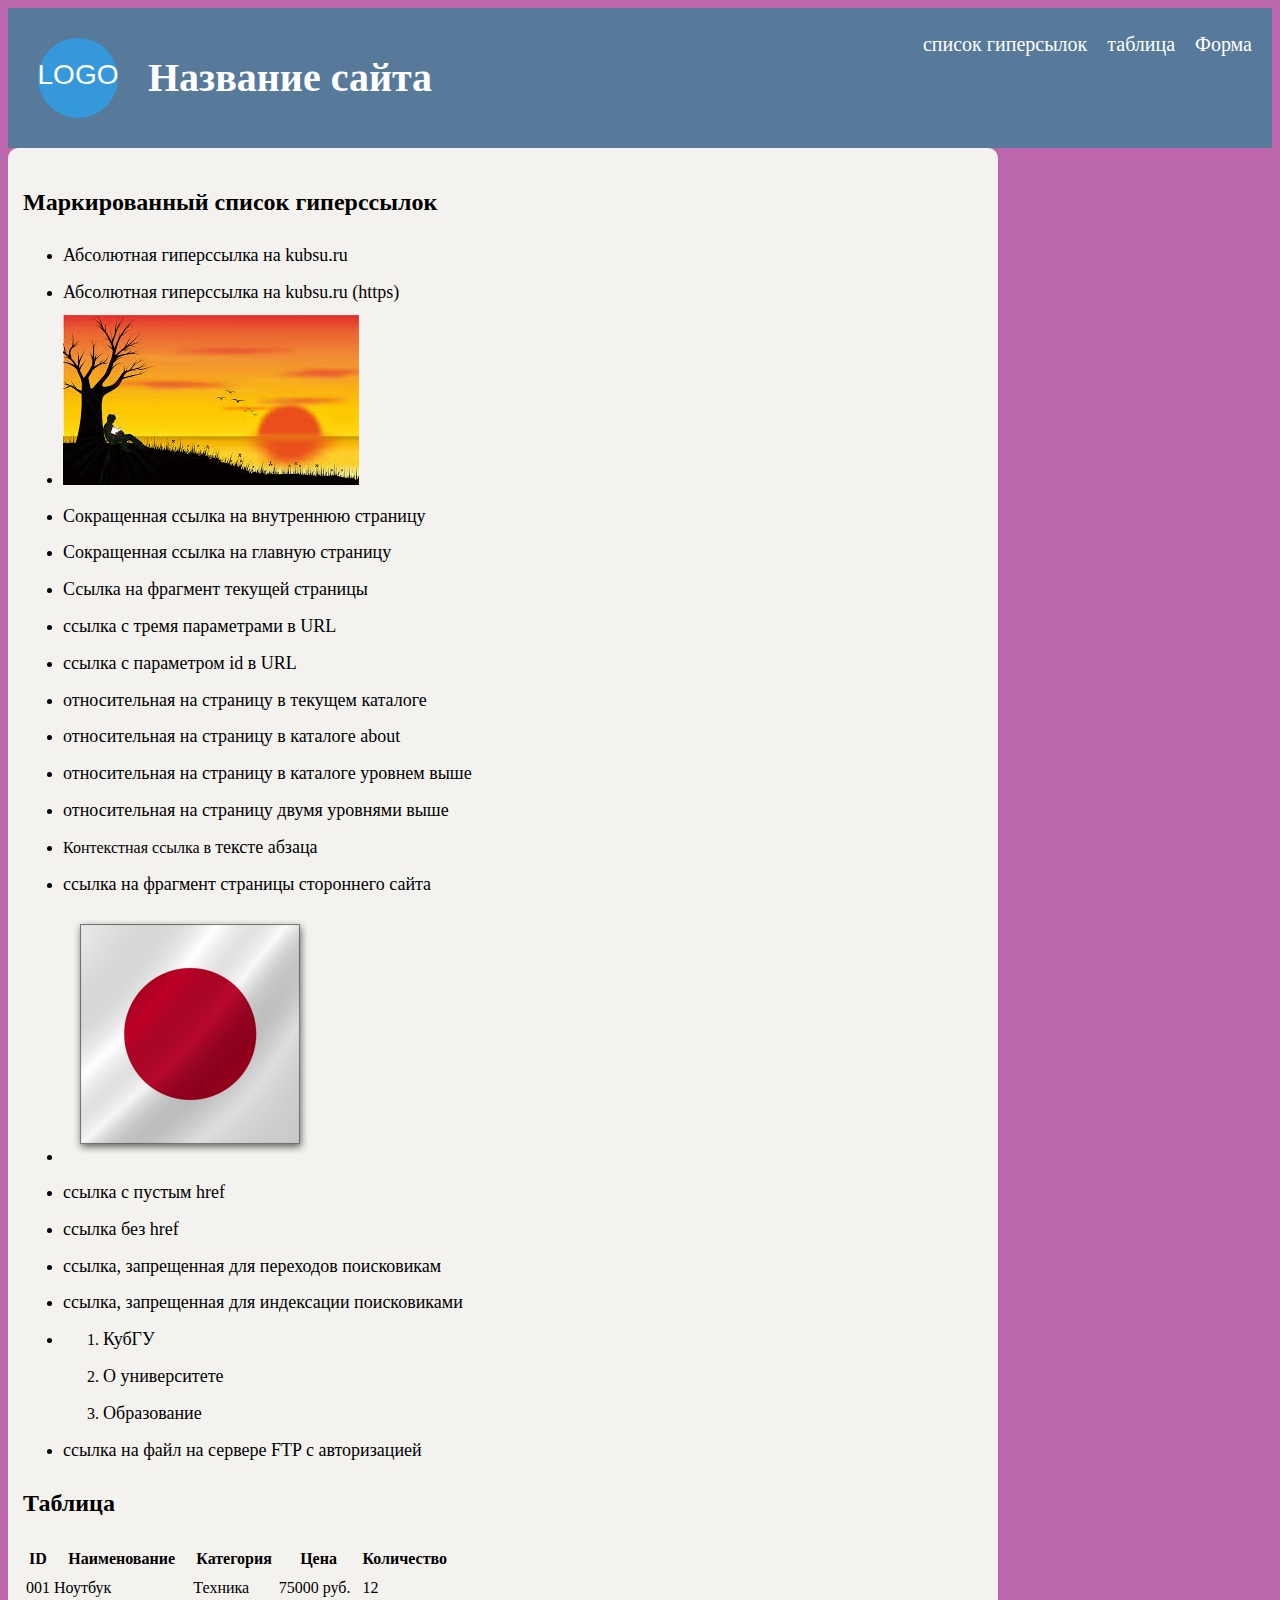
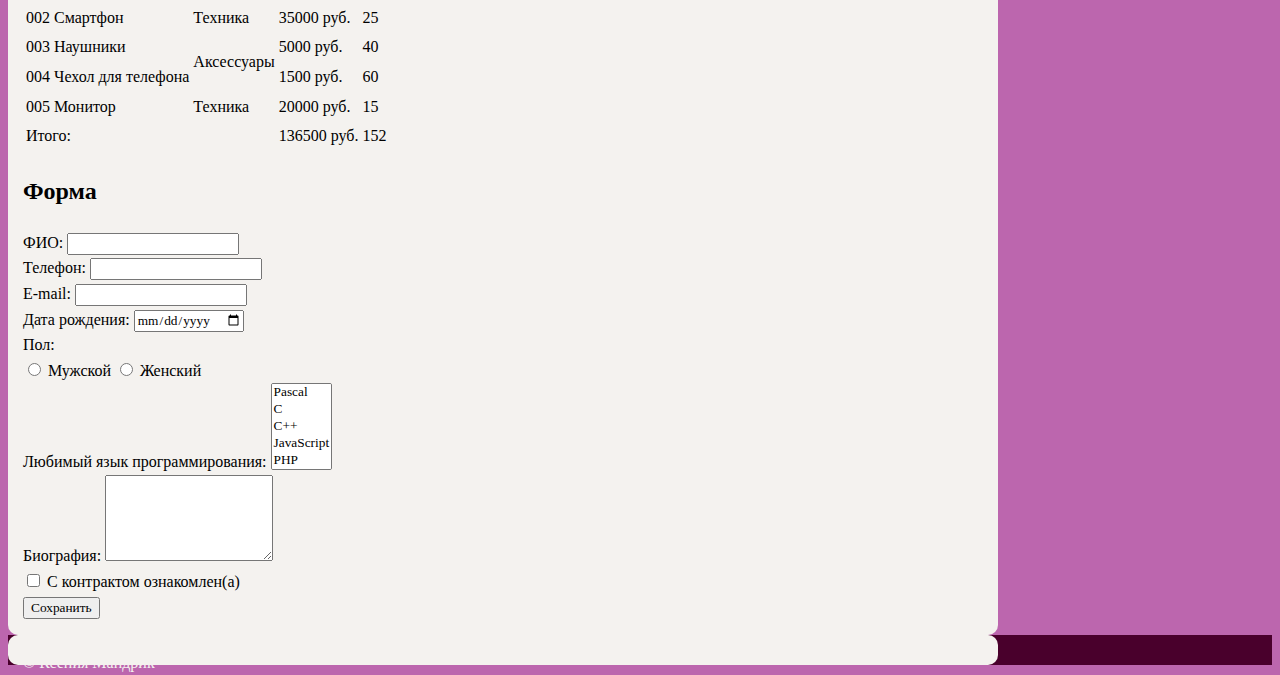
<file: index.html>
<!DOCTYPE html>
<html lang="ru">
<head>
    <meta charset="UTF-8">
    <meta name="viewport" content="width=device-width, initial-scale=1.0">
    <title>Задание 3</title>
    <link rel="stylesheet" href="style.css">
</head>
<body>
    <header style="background-color: #577a9b; padding: 20px; overflow: hidden;">
    <!-- Логотип и название слева -->
    <div style="float: left;">
        <img src="[data-uri]" 
             alt="Логотип" style="width: 100px; height: 100px; float: left;">
        <h1 style="color: white; margin: 0; margin-left: 120px; line-height: 100px;">Название сайта</h1>
    </div>
    
    <!-- Навигация справа -->
    <nav style="float: right;">
        <a href="#links-section" style="color: white; text-decoration: none; margin-left: 15px;">список гиперсылок</a>
        <a href="#table-section" style="color: white; text-decoration: none; margin-left: 15px;">таблица</a>
        <a href="#form-section" style="color: white; text-decoration: none; margin-left: 15px;">Форма</a>
    </nav>
</header>
    <div class="container">
        <section id = "links-section" class = "content-section">
            <h2>Маркированный список гиперссылок</h2>
    
            <ul>
                <li><a href="http://kubsu.ru/">Абсолютная гиперссылка на kubsu.ru</a></li>
                <li><a href="https://kubsu.ru/">Абсолютная гиперссылка на kubsu.ru (https)</a></li>
                <li><a href="https://kubsu.ru/"><img src="image.jpg" alt="Ссылка-изображение"></a></li>
                <li><a href="/about">Сокращенная ссылка на внутреннюю страницу</a></li>
                <li><a href="/">Сокращенная ссылка на главную страницу</a></li>
                <li><a href="#fragment">Ссылка на фрагмент текущей страницы</a></li>
                <li><a href="https://infoneeds.kubsu.ru/infoneeds/guests/selectspeciality.jsp">ссылка с тремя параметрами в URL</a></li>
                <li><a href="https://infoneeds.kubsu.ru/infoneeds/guests/selectspeciality.jsp?fid=8&year=2024">ссылка с параметром id в URL</a></li>
                <li><a href="page.html">относительная на страницу в текущем каталоге</a></li>
                <li><a href="about/contact.html">относительная на страницу в каталоге about</a></li>
                <li><a href="../parent.html">относительная на страницу в каталоге уровнем выше</a></li>
                <li><a href="../../grandparent.html">относительная на страницу двумя уровнями выше</a></li>
                <li>Контекстная ссылка в <a href="https://kubsu.ru/">тексте абзаца</a></li>
                <li><a href="https://kubsu.ru/ru/abiturient#block-block-39">ссылка на фрагмент страницы стороннего сайта</a></li>
                
                <li>

                    <img src="img1.jpg" alt="ссылки из прямоугольных и круглых областей картинки" usemap="#imagemap">
                    <map name="imagemap">
                        <area shape="rect" coords="0,0,100,100" href="https://kubsu.ru/" alt="Прямоугольная область">
                        <area shape="circle" coords="150,150,50" href="https://kubsu.ru/about" alt="Круглая область">
                    </map>
                </li>
                
                <li><a href="">ссылка с пустым href</a></li>
                <li><a>ссылка без href</a></li>
                <li><a href="https://kubsu.ru/" rel="nofollow">ссылка, запрещенная для переходов поисковикам</a></li>
                <li><a href="https://kubsu.ru/" rel="noindex">ссылка, запрещенная для индексации поисковиками</a></li>
                
                <li>
                    <ol>
                        <li><a href="https://kubsu.ru/" title="Официальный сайт КубГУ">КубГУ</a></li>
                        <li><a href="https://kubsu.ru/about" title="Информация о университете">О университете</a></li>
                        <li><a href="https://kubsu.ru/education" title="Образовательные программы">Образование</a></li>
                    </ol>
                </li>
                
                <li><a href="ftp://user:password@ftp.kubsu.ru/file.txt">ссылка на файл на сервере FTP с авторизацией</a></li>
            </ul>
        </section>

        <section id="table-section" class="content-section">
            <h2>Таблица</h2>
            <table id="data-table">
                <thead>
                    <tr>
                        <th>ID</th>
                        <th>Наименование</th>
                        <th>Категория</th>
                        <th>Цена</th>
                        <th>Количество</th>
                    </tr>
                </thead>
                <tbody>
                    <tr>
                        <td>001</td>
                        <td>Ноутбук</td>
                        <td>Техника</td>
                        <td>75000 руб.</td>
                        <td>12</td>
                    </tr>
                    <tr>
                        <td>002</td>
                        <td>Смартфон</td>
                        <td>Техника</td>
                        <td>35000 руб.</td>
                        <td>25</td>
                    </tr>
                    <tr>
                        <td>003</td>
                        <td>Наушники</td>
                        <td rowspan="2">Аксессуары</td>
                        <td>5000 руб.</td>
                        <td>40</td>
                    </tr>
                    <tr>
                        <td>004</td>
                        <td>Чехол для телефона</td>
                        <td>1500 руб.</td>
                        <td>60</td>
                    </tr>
                    <tr>
                        <td>005</td>
                        <td>Монитор</td>
                        <td>Техника</td>
                        <td>20000 руб.</td>
                        <td>15</td>
                    </tr>
                    <tr>
                        <td colspan="3">Итого:</td>
                        <td>136500 руб.</td>
                        <td>152</td>
                    </tr>
                </tbody>
            </table>
        </section>

        <section id="form-section" class="content-section">
            <h2>Форма</h2>
            <form id="user-form">
                <div class="form-group">
                    <label for="fio">ФИО:</label>
                    <input type="text" id="fio" name="fio">
                </div>
                
                <div class="form-group">
                    <label for="phone">Телефон:</label>
                    <input type="tel" id="phone" name="phone">
                </div>
                
                <div class="form-group">
                    <label for="email">E-mail:</label>
                    <input type="email" id="email" name="email">
                </div>
                
                <div class="form-group">
                    <label for="birthdate">Дата рождения:</label>
                    <input type="date" id="birthdate" name="birthdate">
                </div>
                
                <div class="form-group">
                    <label>Пол:</label>
                    <div class="radio-group">
                        <input type="radio" id="male" name="gender" value="male">
                        <label for="male">Мужской</label>
                        
                        <input type="radio" id="female" name="gender" value="female">
                        <label for="female">Женский</label>
                    </div>
                </div>
                
                <div class="form-group">
                    <label for="language">Любимый язык программирования:</label>
                    <select id="language" name="language[]" multiple size="5">
                        <option value="pascal">Pascal</option>
                        <option value="c">C</option>
                        <option value="cpp">C++</option>
                        <option value="javascript">JavaScript</option>
                        <option value="php">PHP</option>
                        <option value="python">Python</option>
                        <option value="java">Java</option>
                        <option value="haskel">Haskel</option>
                        <option value="clojure">Clojure</option>
                        <option value="prolog">Prolog</option>
                        <option value="scala">Scala</option>
                    </select>
                </div>
                
                <div class="form-group">
                    <label for="bio">Биография:</label>
                    <textarea id="bio" name="bio" rows="5"></textarea>
                </div>
                
                <div class="form-group">
                    <input type="checkbox" id="agreement" name="agreement">
                    <label for="agreement">С контрактом ознакомлен(а)</label>
                </div>
                
                <div class="form-group">
                    <button type="submit">Сохранить</button>
                </div>
            </form>
        </section>
    </div>

    <footer id="site-footer">
        <div class="container">
            <p style = "float: left; margin:0;">&copy; Ксения Мандрик</p>
        </div>
    </footer>
</body>
</html>
</file>
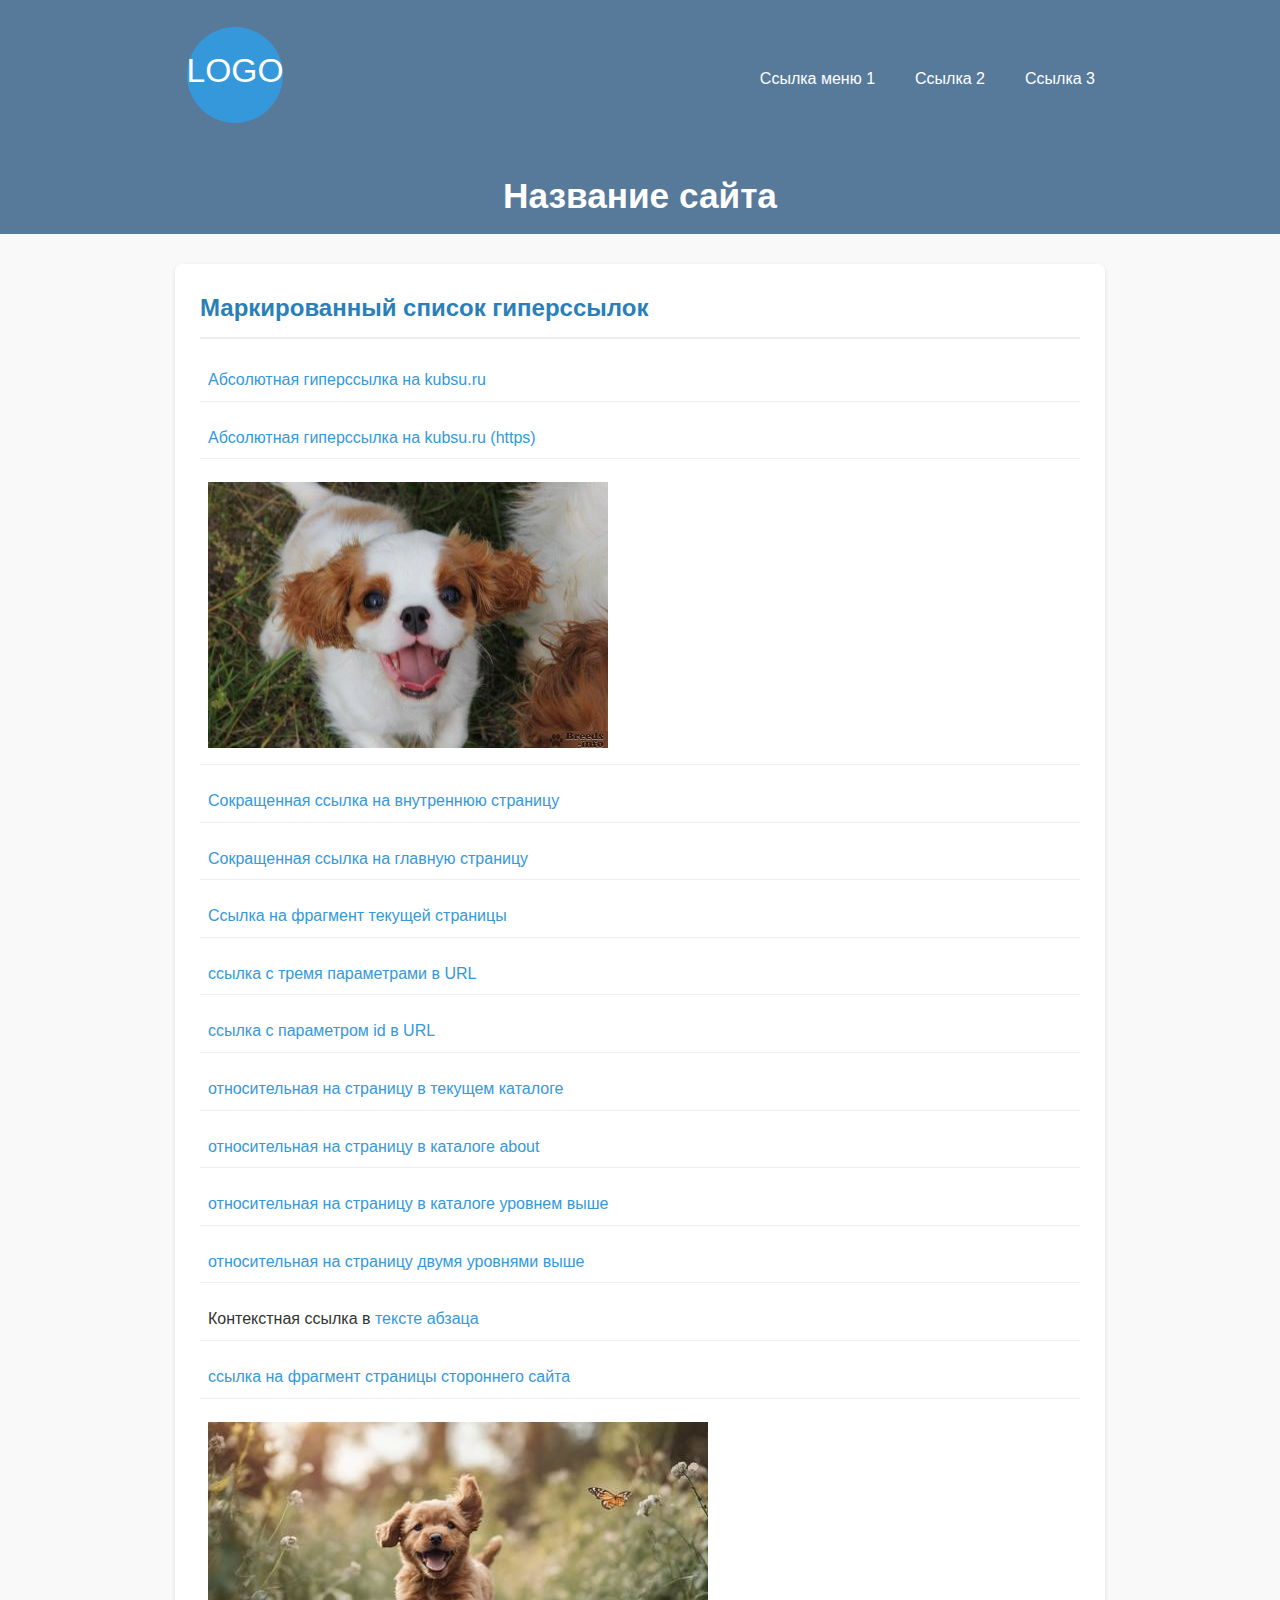
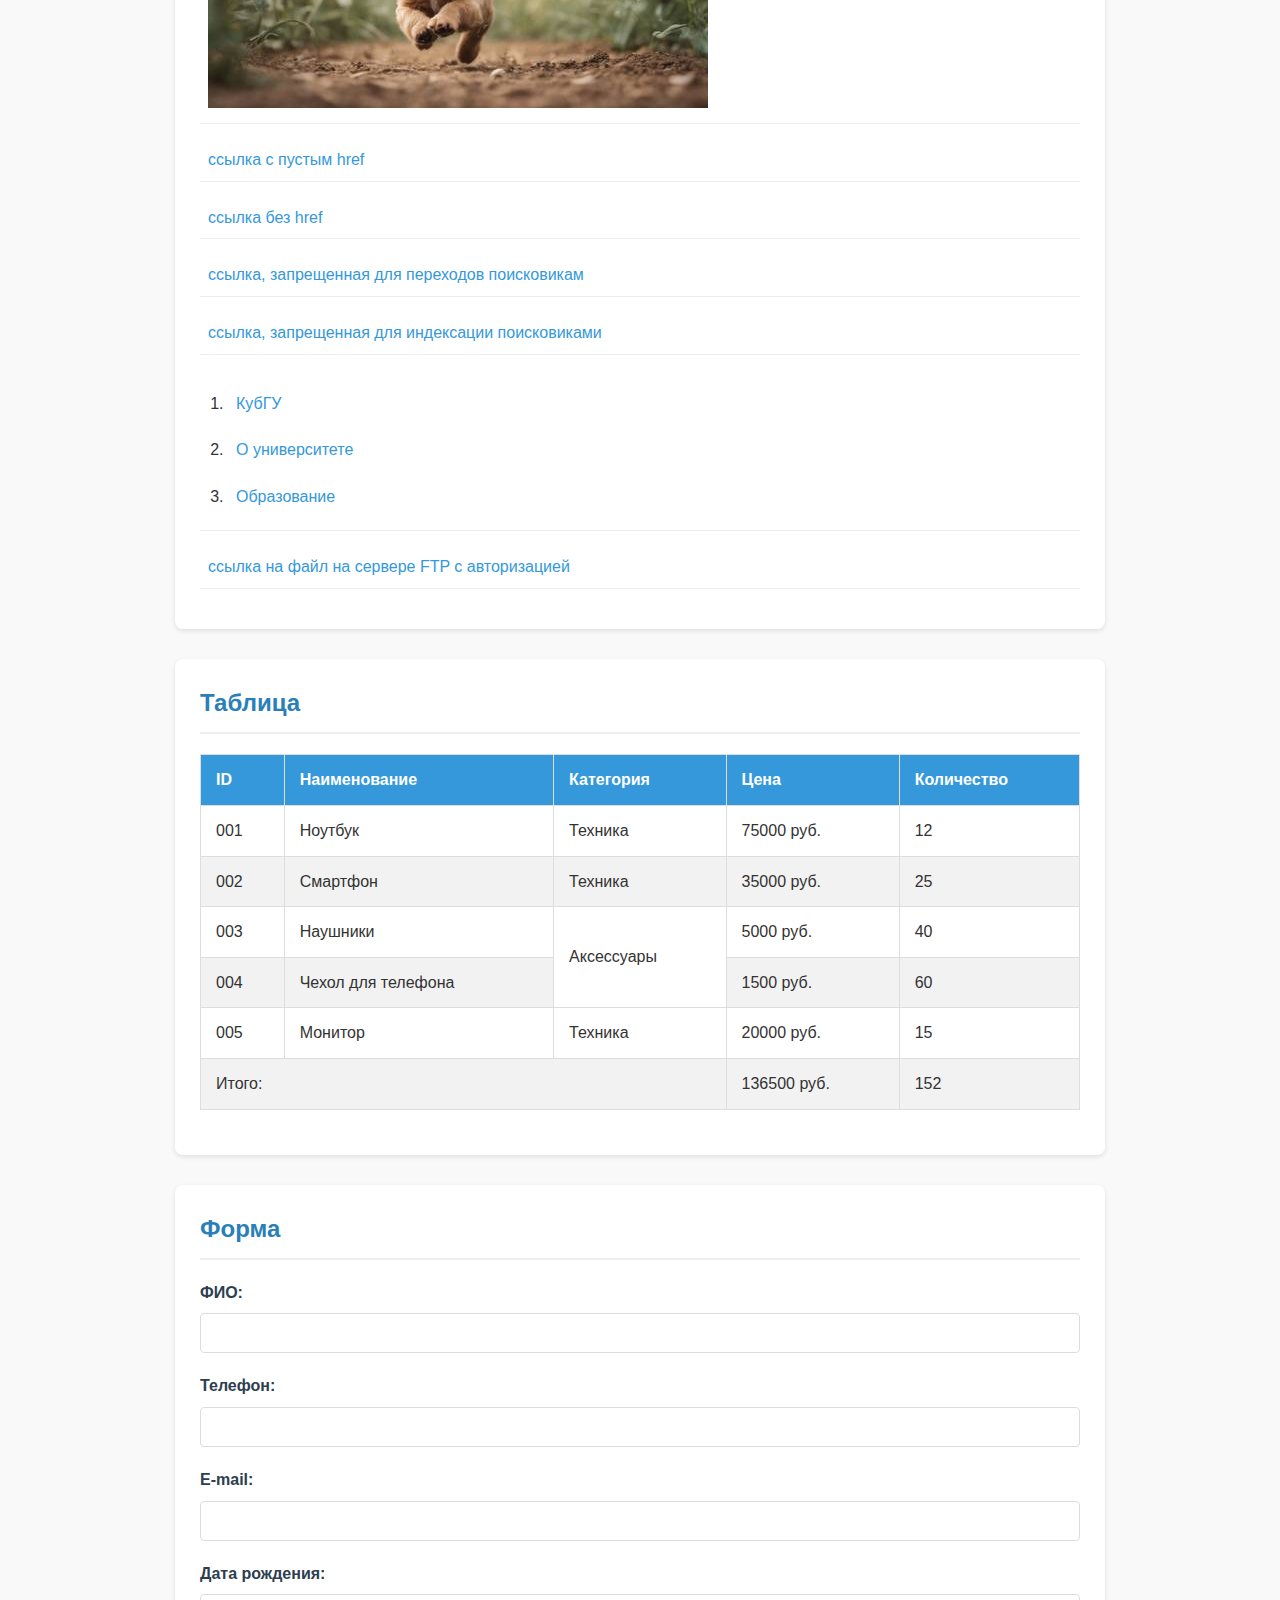
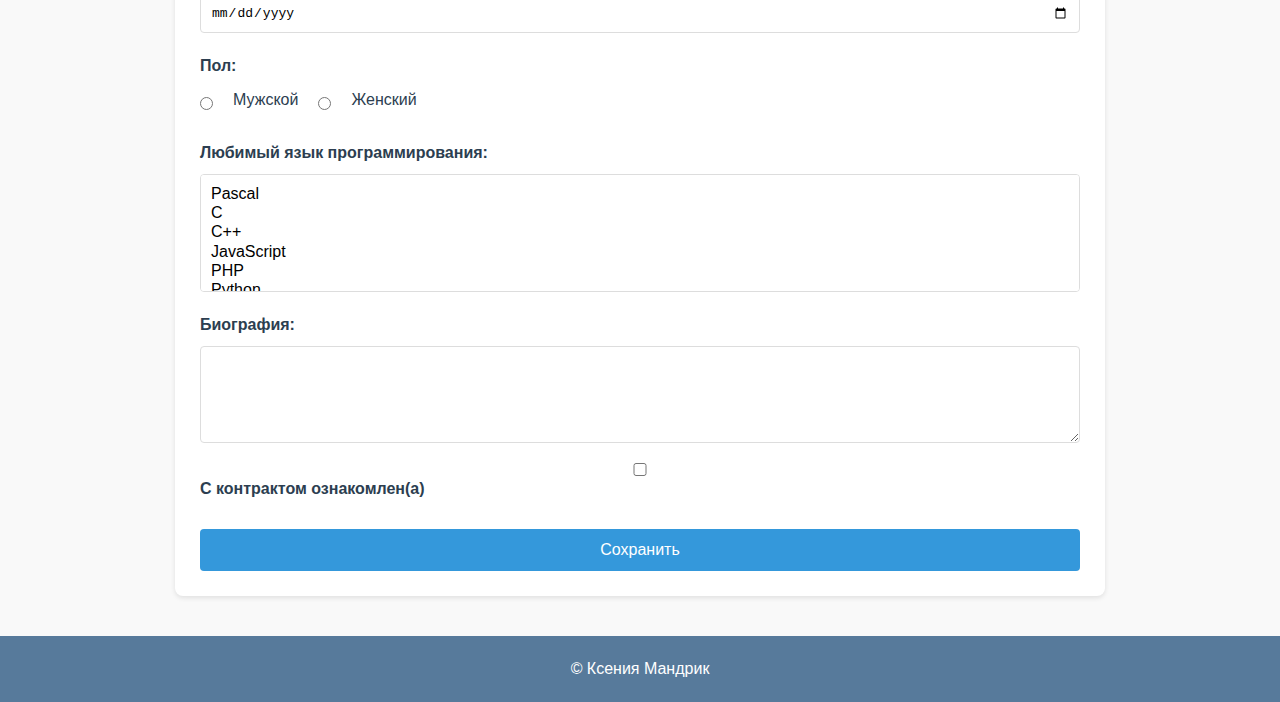
<file: lab 2/index.html>
<!DOCTYPE html>
<html lang="ru">
<head>
    <meta charset="UTF-8">
    <meta name="viewport" content="width=device-width, initial-scale=1.0">
    <title>Сайт с таблицей и формой</title>
    <link rel="stylesheet" href="style.css">
</head>
<body>
    <header id="site-header">
        <div class="container">
            <div class="logo">
                <img src="[data-uri]" alt="Логотип">
            </div>
            <nav id="main-nav">
                <a href="#">Ссылка меню 1</a>
                <a href="#">Ссылка 2</a>
                <a href="#">Ссылка 3</a>
            </nav>
        </div>
        <div class="container">
            <h1 id="site-title">Название сайта</h1>
        </div>
    </header>

    <div class="container">
        <section class="content-section">
            <h2>Маркированный список гиперссылок</h2>
    
            <ul>
                <li><a href="http://kubsu.ru/">Абсолютная гиперссылка на kubsu.ru</a></li>
                <li><a href="https://kubsu.ru/">Абсолютная гиперссылка на kubsu.ru (https)</a></li>
                <li><a href="https://kubsu.ru/"><img src="image.jpg" alt="Ссылка-изображение"></a></li>
                <li><a href="/about">Сокращенная ссылка на внутреннюю страницу</a></li>
                <li><a href="/">Сокращенная ссылка на главную страницу</a></li>
                <li><a href="#fragment">Ссылка на фрагмент текущей страницы</a></li>
                <li><a href="https://infoneeds.kubsu.ru/infoneeds/guests/selectspeciality.jsp">ссылка с тремя параметрами в URL</a></li>
                <li><a href="https://infoneeds.kubsu.ru/infoneeds/guests/selectspeciality.jsp?fid=8&year=2024">ссылка с параметром id в URL</a></li>
                <li><a href="page.html">относительная на страницу в текущем каталоге</a></li>
                <li><a href="about/contact.html">относительная на страницу в каталоге about</a></li>
                <li><a href="../parent.html">относительная на страницу в каталоге уровнем выше</a></li>
                <li><a href="../../grandparent.html">относительная на страницу двумя уровнями выше</a></li>
                <li>Контекстная ссылка в <a href="https://kubsu.ru/">тексте абзаца</a></li>
                <li><a href="https://kubsu.ru/ru/abiturient#block-block-39">ссылка на фрагмент страницы стороннего сайта</a></li>
                
                <li>

                    <img src="img1.jpg" alt="ссылки из прямоугольных и круглых областей картинки" usemap="#imagemap">
                    <map name="imagemap">
                        <area shape="rect" coords="0,0,100,100" href="https://kubsu.ru/" alt="Прямоугольная область">
                        <area shape="circle" coords="150,150,50" href="https://kubsu.ru/about" alt="Круглая область">
                    </map>
                </li>
                
                <li><a href="">ссылка с пустым href</a></li>
                <li><a>ссылка без href</a></li>
                <li><a href="https://kubsu.ru/" rel="nofollow">ссылка, запрещенная для переходов поисковикам</a></li>
                <li><a href="https://kubsu.ru/" rel="noindex">ссылка, запрещенная для индексации поисковиками</a></li>
                
                <li>
                    <ol>
                        <li><a href="https://kubsu.ru/" title="Официальный сайт КубГУ">КубГУ</a></li>
                        <li><a href="https://kubsu.ru/about" title="Информация о университете">О университете</a></li>
                        <li><a href="https://kubsu.ru/education" title="Образовательные программы">Образование</a></li>
                    </ol>
                </li>
                
                <li><a href="ftp://user:password@ftp.kubsu.ru/file.txt">ссылка на файл на сервере FTP с авторизацией</a></li>
            </ul>
        </section>

        <section id="table-section" class="content-section">
            <h2>Таблица</h2>
            <table id="data-table">
                <thead>
                    <tr>
                        <th>ID</th>
                        <th>Наименование</th>
                        <th>Категория</th>
                        <th>Цена</th>
                        <th>Количество</th>
                    </tr>
                </thead>
                <tbody>
                    <tr>
                        <td>001</td>
                        <td>Ноутбук</td>
                        <td>Техника</td>
                        <td>75000 руб.</td>
                        <td>12</td>
                    </tr>
                    <tr>
                        <td>002</td>
                        <td>Смартфон</td>
                        <td>Техника</td>
                        <td>35000 руб.</td>
                        <td>25</td>
                    </tr>
                    <tr>
                        <td>003</td>
                        <td>Наушники</td>
                        <td rowspan="2">Аксессуары</td>
                        <td>5000 руб.</td>
                        <td>40</td>
                    </tr>
                    <tr>
                        <td>004</td>
                        <td>Чехол для телефона</td>
                        <td>1500 руб.</td>
                        <td>60</td>
                    </tr>
                    <tr>
                        <td>005</td>
                        <td>Монитор</td>
                        <td>Техника</td>
                        <td>20000 руб.</td>
                        <td>15</td>
                    </tr>
                    <tr>
                        <td colspan="3">Итого:</td>
                        <td>136500 руб.</td>
                        <td>152</td>
                    </tr>
                </tbody>
            </table>
        </section>

        <section id="form-section" class="content-section">
            <h2>Форма</h2>
            <form id="user-form">
                <div class="form-group">
                    <label for="fio">ФИО:</label>
                    <input type="text" id="fio" name="fio" required>
                </div>
                
                <div class="form-group">
                    <label for="phone">Телефон:</label>
                    <input type="tel" id="phone" name="phone" required>
                </div>
                
                <div class="form-group">
                    <label for="email">E-mail:</label>
                    <input type="email" id="email" name="email" required>
                </div>
                
                <div class="form-group">
                    <label for="birthdate">Дата рождения:</label>
                    <input type="date" id="birthdate" name="birthdate" required>
                </div>
                
                <div class="form-group">
                    <label>Пол:</label>
                    <div class="radio-group">
                        <input type="radio" id="male" name="gender" value="male" required>
                        <label for="male">Мужской</label>
                        
                        <input type="radio" id="female" name="gender" value="female">
                        <label for="female">Женский</label>
                    </div>
                </div>
                
                <div class="form-group">
                    <label for="language">Любимый язык программирования:</label>
                    <select id="language" name="language" multiple size="5">
                        <option value="pascal">Pascal</option>
                        <option value="c">C</option>
                        <option value="cpp">C++</option>
                        <option value="javascript">JavaScript</option>
                        <option value="php">PHP</option>
                        <option value="python">Python</option>
                        <option value="java">Java</option>
                        <option value="haskel">Haskel</option>
                        <option value="clojure">Clojure</option>
                        <option value="prolog">Prolog</option>
                        <option value="scala">Scala</option>
                    </select>
                </div>
                
                <div class="form-group">
                    <label for="bio">Биография:</label>
                    <textarea id="bio" name="bio" rows="5"></textarea>
                </div>
                
                <div class="form-group">
                    <input type="checkbox" id="agreement" name="agreement" required>
                    <label for="agreement">С контрактом ознакомлен(а)</label>
                </div>
                
                <div class="form-group">
                    <button type="submit">Сохранить</button>
                </div>
            </form>
        </section>
    </div>

    <footer id="site-footer">
        <div class="container">
            <p>&copy; Ксения Мандрик</p>
        </div>
    </footer>
</body>
</html>
</file>
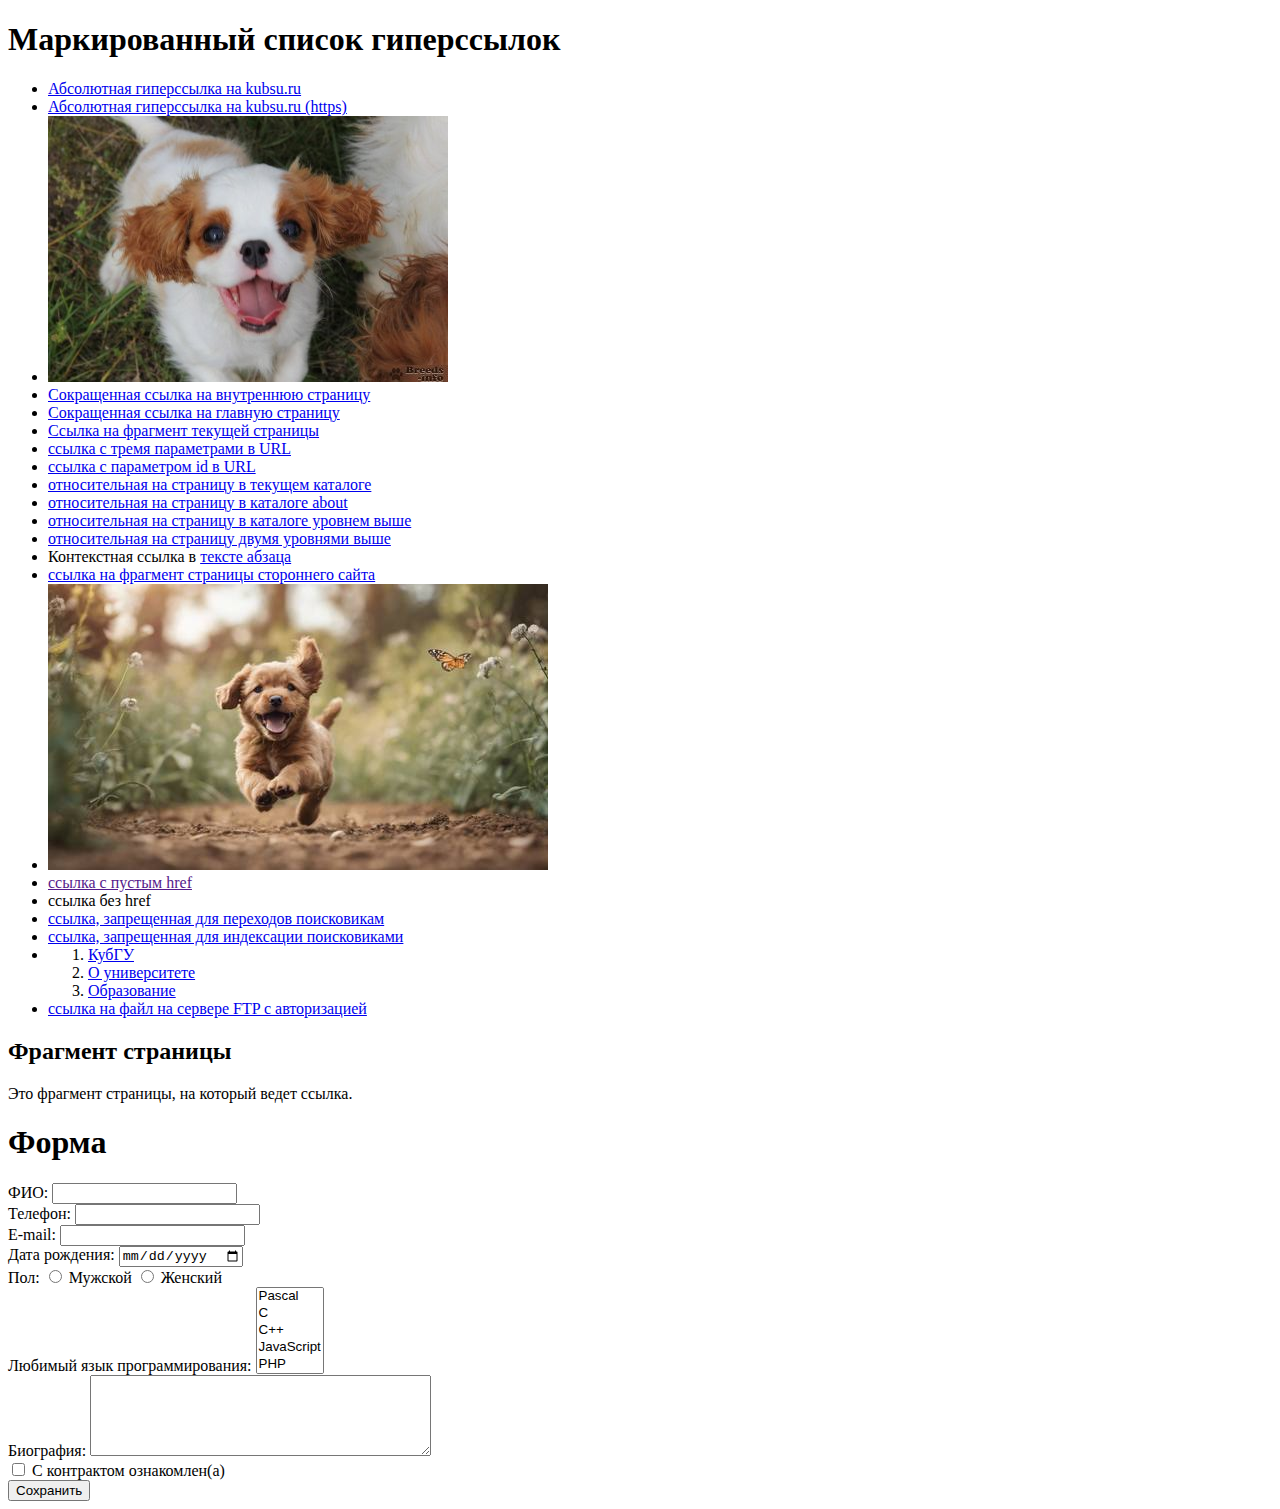
<file: lab1/index.html>
<!DOCTYPE html>
<html lang="ru">
<head>
    <meta charset="UTF-8">
    <title>Страница с гиперссылками и формой</title>
</head>
<body>
    <h1>Маркированный список гиперссылок</h1>
    
    <ul>
        <li><a href="http://kubsu.ru/">Абсолютная гиперссылка на kubsu.ru</a></li>
        <li><a href="https://kubsu.ru/">Абсолютная гиперссылка на kubsu.ru (https)</a></li>
        <li><a href="https://kubsu.ru/"><img src="image.jpg" alt="Ссылка-изображение"></a></li>
        <li><a href="/about">Сокращенная ссылка на внутреннюю страницу</a></li>
        <li><a href="/">Сокращенная ссылка на главную страницу</a></li>
        <li><a href="#fragment">Ссылка на фрагмент текущей страницы</a></li>
        <li><a href="https://infoneeds.kubsu.ru/infoneeds/guests/selectspeciality.jsp">ссылка с тремя параметрами в URL</a></li>
        <li><a href="https://infoneeds.kubsu.ru/infoneeds/guests/selectspeciality.jsp?fid=8&year=2024">ссылка с параметром id в URL</a></li>
        
        <!-- Добавленные ссылки -->
        <li><a href="page.html">относительная на страницу в текущем каталоге</a></li>
        <li><a href="about/contact.html">относительная на страницу в каталоге about</a></li>
        <li><a href="../parent.html">относительная на страницу в каталоге уровнем выше</a></li>
        <li><a href="../../grandparent.html">относительная на страницу двумя уровнями выше</a></li>
        <li>Контекстная ссылка в <a href="https://kubsu.ru/">тексте абзаца</a></li>
        <li><a href="https://kubsu.ru/ru/abiturient#block-block-39">ссылка на фрагмент страницы стороннего сайта</a></li>
        
        <li>

            <img src="img1.jpg" alt="ссылки из прямоугольных и круглых областей картинки" usemap="#imagemap">
            <map name="imagemap">
                <area shape="rect" coords="0,0,100,100" href="https://kubsu.ru/" alt="Прямоугольная область">
                <area shape="circle" coords="150,150,50" href="https://kubsu.ru/about" alt="Круглая область">
            </map>
        </li>
        
        <li><a href="">ссылка с пустым href</a></li>
        <li><a>ссылка без href</a></li>
        <li><a href="https://kubsu.ru/" rel="nofollow">ссылка, запрещенная для переходов поисковикам</a></li>
        <li><a href="https://kubsu.ru/" rel="noindex">ссылка, запрещенная для индексации поисковиками</a></li>
        
        <li>
            <ol>
                <li><a href="https://kubsu.ru/" title="Официальный сайт КубГУ">КубГУ</a></li>
                <li><a href="https://kubsu.ru/about" title="Информация о университете">О университете</a></li>
                <li><a href="https://kubsu.ru/education" title="Образовательные программы">Образование</a></li>
            </ol>
        </li>
        
        <li><a href="ftp://user:password@ftp.kubsu.ru/file.txt">ссылка на файл на сервере FTP с авторизацией</a></li>
    </ul>

    <h2 id="fragment">Фрагмент страницы</h2>
    <p>Это фрагмент страницы, на который ведет ссылка.</p>
    <h1>Форма</h1>
    
    <form action="#" method="post">
        <div>
            <label for="fio">ФИО:</label>
            <input type="text" id="fio" name="fio" required>
        </div>
        
        <div>
            <label for="phone">Телефон:</label>
            <input type="tel" id="phone" name="phone" required>
        </div>
        
        <div>
            <label for="email">E-mail:</label>
            <input type="email" id="email" name="email" required>
        </div>
        
        <div>
            <label for="birthdate">Дата рождения:</label>
            <input type="date" id="birthdate" name="birthdate" required>
        </div>
        
        <div>
            <label>Пол:</label>
            <input type="radio" id="male" name="gender" value="male" required>
            <label for="male">Мужской</label>
            
            <input type="radio" id="female" name="gender" value="female">
            <label for="female">Женский</label>
        </div>
        
        <div>
            <label for="language">Любимый язык программирования:</label>
            <select id="language" name="language" multiple size="5">
                <option value="pascal">Pascal</option>
                <option value="c">C</option>
                <option value="cpp">C++</option>
                <option value="javascript">JavaScript</option>
                <option value="php">PHP</option>
                <option value="python">Python</option>
                <option value="java">Java</option>
                <option value="haskel">Haskel</option>
                <option value="clojure">Clojure</option>
                <option value="prolog">Prolog</option>
                <option value="scala">Scala</option>
            </select>
        </div>
        
        <div>
            <label for="bio">Биография:</label>
            <textarea id="bio" name="bio" rows="5" cols="40"></textarea>
        </div>
        
        <div>
            <input type="checkbox" id="agreement" name="agreement" required>
            <label for="agreement">С контрактом ознакомлен(а)</label>
        </div>
        
        <div>
            <button type="submit">Сохранить</button>
        </div>
    </form>
</body>
</html>
</file>
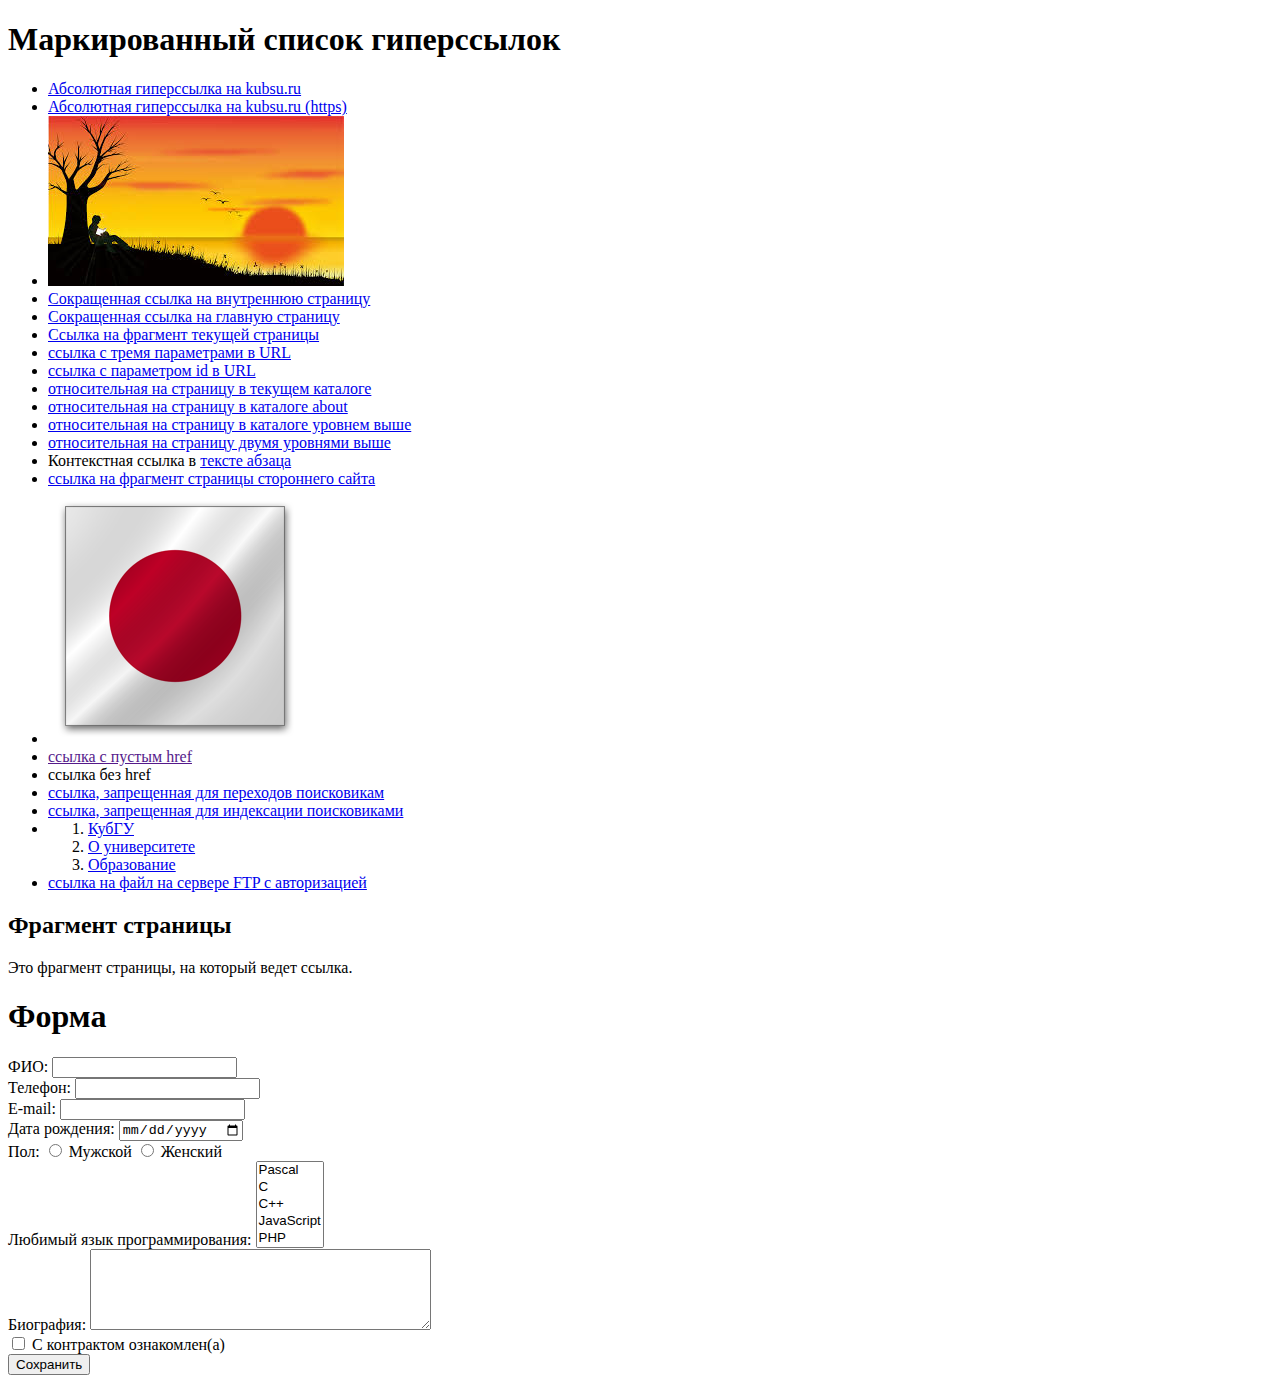
<file: index (дз).html>
<!DOCTYPE html>
<html lang="ru">
<head>
    <meta charset="UTF-8">
    <title>Страница с гиперссылками и формой</title>
</head>
<body>
    <h1>Маркированный список гиперссылок</h1>
    
    <ul>
        <li><a href="http://kubsu.ru/">Абсолютная гиперссылка на kubsu.ru</a></li>
        <li><a href="https://kubsu.ru/">Абсолютная гиперссылка на kubsu.ru (https)</a></li>
        <li><a href="https://kubsu.ru/"><img src="image.jpg" alt="Ссылка-изображение"></a></li>
        <li><a href="/about">Сокращенная ссылка на внутреннюю страницу</a></li>
        <li><a href="/">Сокращенная ссылка на главную страницу</a></li>
        <li><a href="#fragment">Ссылка на фрагмент текущей страницы</a></li>
        <li><a href="https://infoneeds.kubsu.ru/infoneeds/guests/selectspeciality.jsp">ссылка с тремя параметрами в URL</a></li>
        <li><a href="https://infoneeds.kubsu.ru/infoneeds/guests/selectspeciality.jsp?fid=8&year=2024">ссылка с параметром id в URL</a></li>
        
        <!-- Добавленные ссылки -->
        <li><a href="page.html">относительная на страницу в текущем каталоге</a></li>
        <li><a href="about/contact.html">относительная на страницу в каталоге about</a></li>
        <li><a href="../parent.html">относительная на страницу в каталоге уровнем выше</a></li>
        <li><a href="../../grandparent.html">относительная на страницу двумя уровнями выше</a></li>
        <li>Контекстная ссылка в <a href="https://kubsu.ru/">тексте абзаца</a></li>
        <li><a href="https://kubsu.ru/ru/abiturient#block-block-39">ссылка на фрагмент страницы стороннего сайта</a></li>
        
        <li>

            <img src="img1.jpg" alt="ссылки из прямоугольных и круглых областей картинки" usemap="#imagemap">
            <map name="imagemap">
                <area shape="rect" coords="0,0,100,100" href="https://kubsu.ru/" alt="Прямоугольная область">
                <area shape="circle" coords="150,150,50" href="https://kubsu.ru/about" alt="Круглая область">
            </map>
        </li>
        
        <li><a href="">ссылка с пустым href</a></li>
        <li><a>ссылка без href</a></li>
        <li><a href="https://kubsu.ru/" rel="nofollow">ссылка, запрещенная для переходов поисковикам</a></li>
        <li><a href="https://kubsu.ru/" rel="noindex">ссылка, запрещенная для индексации поисковиками</a></li>
        
        <li>
            <ol>
                <li><a href="https://kubsu.ru/" title="Официальный сайт КубГУ">КубГУ</a></li>
                <li><a href="https://kubsu.ru/about" title="Информация о университете">О университете</a></li>
                <li><a href="https://kubsu.ru/education" title="Образовательные программы">Образование</a></li>
            </ol>
        </li>
        
        <li><a href="ftp://user:password@ftp.kubsu.ru/file.txt">ссылка на файл на сервере FTP с авторизацией</a></li>
    </ul>

    <h2 id="fragment">Фрагмент страницы</h2>
    <p>Это фрагмент страницы, на который ведет ссылка.</p>
    <h1>Форма</h1>
    
    <form action="#" method="post">
        <div>
            <label for="fio">ФИО:</label>
            <input type="text" id="fio" name="fio" required>
        </div>
        
        <div>
            <label for="phone">Телефон:</label>
            <input type="tel" id="phone" name="phone" required>
        </div>
        
        <div>
            <label for="email">E-mail:</label>
            <input type="email" id="email" name="email" required>
        </div>
        
        <div>
            <label for="birthdate">Дата рождения:</label>
            <input type="date" id="birthdate" name="birthdate" required>
        </div>
        
        <div>
            <label>Пол:</label>
            <input type="radio" id="male" name="gender" value="male" required>
            <label for="male">Мужской</label>
            
            <input type="radio" id="female" name="gender" value="female">
            <label for="female">Женский</label>
        </div>
        
        <div>
            <label for="language">Любимый язык программирования:</label>
            <select id="language" name="language" multiple size="5">
                <option value="pascal">Pascal</option>
                <option value="c">C</option>
                <option value="cpp">C++</option>
                <option value="javascript">JavaScript</option>
                <option value="php">PHP</option>
                <option value="python">Python</option>
                <option value="java">Java</option>
                <option value="haskel">Haskel</option>
                <option value="clojure">Clojure</option>
                <option value="prolog">Prolog</option>
                <option value="scala">Scala</option>
            </select>
        </div>
        
        <div>
            <label for="bio">Биография:</label>
            <textarea id="bio" name="bio" rows="5" cols="40"></textarea>
        </div>
        
        <div>
            <input type="checkbox" id="agreement" name="agreement" required>
            <label for="agreement">С контрактом ознакомлен(а)</label>
        </div>
        
        <div>
            <button type="submit">Сохранить</button>
        </div>
    </form>
</body>
</html>
</file>
<file: style.css>
*{
    font-family: 'Times New Roman', Times, serif;
}
.container {
    max-width: 960px;
    background-color: #f4f2ef;
    border-radius: 10px;
    padding: 15px;
}
body {
    background-color: #bc66ae;
    line-height: 1.6;
}
header {
    background-color: #49002c;
    padding: 30px;
    color:#f4f2ef;
    font-size: 20px;
}
.nav-link:hover {
    color: #c1121f;
}
ul li {
    margin-bottom: 8px;
}
ul li a {
    font-size: large;
    color:black;
    text-decoration: none;
}
ul li a:hover {
    color:#c1121f;
}
#table{
    border-collapse: collapse;
    width: 100%;
    height: 250px;
    margin: 20px 0;
}
#table th{
    border: 1px solid black;
    background-color: #490035c2;
    color:white;
}
#table td, #table th {
    border: 1px solid black;
    text-align: center;
    vertical-align: middle;
    padding: 10px;
}
#table tr:nth-child(even) {
    background-color: #bc66ae;
}
#table tr:nth-child(odd) {
    background-color: rgb(255, 255, 255);
}
footer {
    background-color: #49002c;
}
footer p {
    color: #f4f2ef;
}
</file>
<file: lab 2/style.css>
/* style.css */
* {
    margin: 0;
    padding: 0;
    box-sizing: border-box;
}

body {
    font-family: 'Segoe UI', Tahoma, Geneva, Verdana, sans-serif;
    line-height: 1.6;
    color: #333;
    background-color: #f9f9f9;
}

.container {
    max-width: 960px;
    margin: 0 auto;
    padding: 0 15px;
}

/* Шапка */
#site-header {
    background-color: #577a9b;
    color: white;
    width: 100%;
}

#site-header > .container:first-child {
    display: flex;
    justify-content: space-between;
    align-items: center;
    padding: 15px;
}

#site-header > .container:last-child {
    background-color: #577a9b;
    padding: 10px 15px;
}

.logo img {
    height: 120px;
    width: auto;
}

#main-nav {
    display: flex;
    gap: 20px;
}

#main-nav a {
    color: white;
    text-decoration: none;
    padding: 5px 10px;
    border-radius: 3px;
    transition: background-color 0.3s;
}

#main-nav a:hover {
    background-color: #3498db;
}

#site-title {
    text-align: center;
    color: white;
    font-size: 2.2em;
    margin: 0;
}

/* Основной контент */
.content-section {
    background-color: white;
    border-radius: 8px;
    padding: 25px;
    margin: 30px 0;
    box-shadow: 0 2px 5px rgba(0, 0, 0, 0.1); 
}

.content-section h2 {
    color: #2980b9;
    margin-bottom: 20px;
    padding-bottom: 10px;
    border-bottom: 2px solid #eee;
}

/* Список гиперссылок */
.content-section ul {
    list-style-type: none;
    padding-left: 0;
}

.content-section li {
    margin-bottom: 15px;
    padding: 8px;
    border-bottom: 1px solid #eee;
}

.content-section a {
    color: #3498db;
    text-decoration: none;
    transition: color 0.3s;
}

.content-section a:hover {
    color: #2980b9;
    text-decoration: underline;
}

.content-section ol {
    padding-left: 20px;
    margin-top: 5px;
}

.content-section ol li {
    border-bottom: none;
    margin-bottom: 5px;
}

/* Таблица */
#data-table {
    width: 100%;
    border-collapse: collapse;
    margin: 20px 0;
}

#data-table th, #data-table td {
    padding: 12px 15px;
    text-align: left;
    border: 1px solid #ddd;
}

#data-table th {
    background-color: #3498db;
    color: white;
}

#data-table tr:nth-child(even) {
    background-color: #f2f2f2;
}

#data-table tr:nth-child(odd) {
    background-color: #ffffff;
}

#data-table tr:hover {
    background-color: #e9f7fe;
}

/* Форма */
#user-form {
    display: flex;
    flex-direction: column;
    gap: 20px;
}

.form-group {
    display: flex;
    flex-direction: column;
}

.form-group label {
    margin-bottom: 8px;
    font-weight: bold;
    color: #2c3e50;
}

.form-group input[type="text"],
.form-group input[type="tel"],
.form-group input[type="email"],
.form-group input[type="date"],
.form-group select,
.form-group textarea {
    padding: 10px;
    border: 1px solid #ddd;
    border-radius: 4px;
    font-size: 1em;
}

.radio-group {
    display: flex;
    gap: 20px;
}

.radio-group label {
    font-weight: normal;
    display: flex;
    align-items: center;
    gap: 5px;
}

.form-group button {
    padding: 12px 20px;
    background-color: #3498db;
    color: white;
    border: none;
    border-radius: 4px;
    cursor: pointer;
    font-size: 1em;
    transition: background-color 0.3s;
}

.form-group button:hover {
    background-color: #2980b9;
}

/* Подвал */
#site-footer {
    background-color: #577a9b;
    color: white;
    text-align: center;
    padding: 20px 0;
    width: 100%;
    margin-top: 40px;
}

/* Адаптивность */
@media (max-width: 768px) {
    #site-header > .container:first-child {
        flex-direction: column;
        gap: 15px;
    }
    
    #main-nav {
        flex-wrap: wrap;
        justify-content: center;
    }
    
    .radio-group {
        flex-direction: column;
        gap: 10px;
    }
}
</file>
